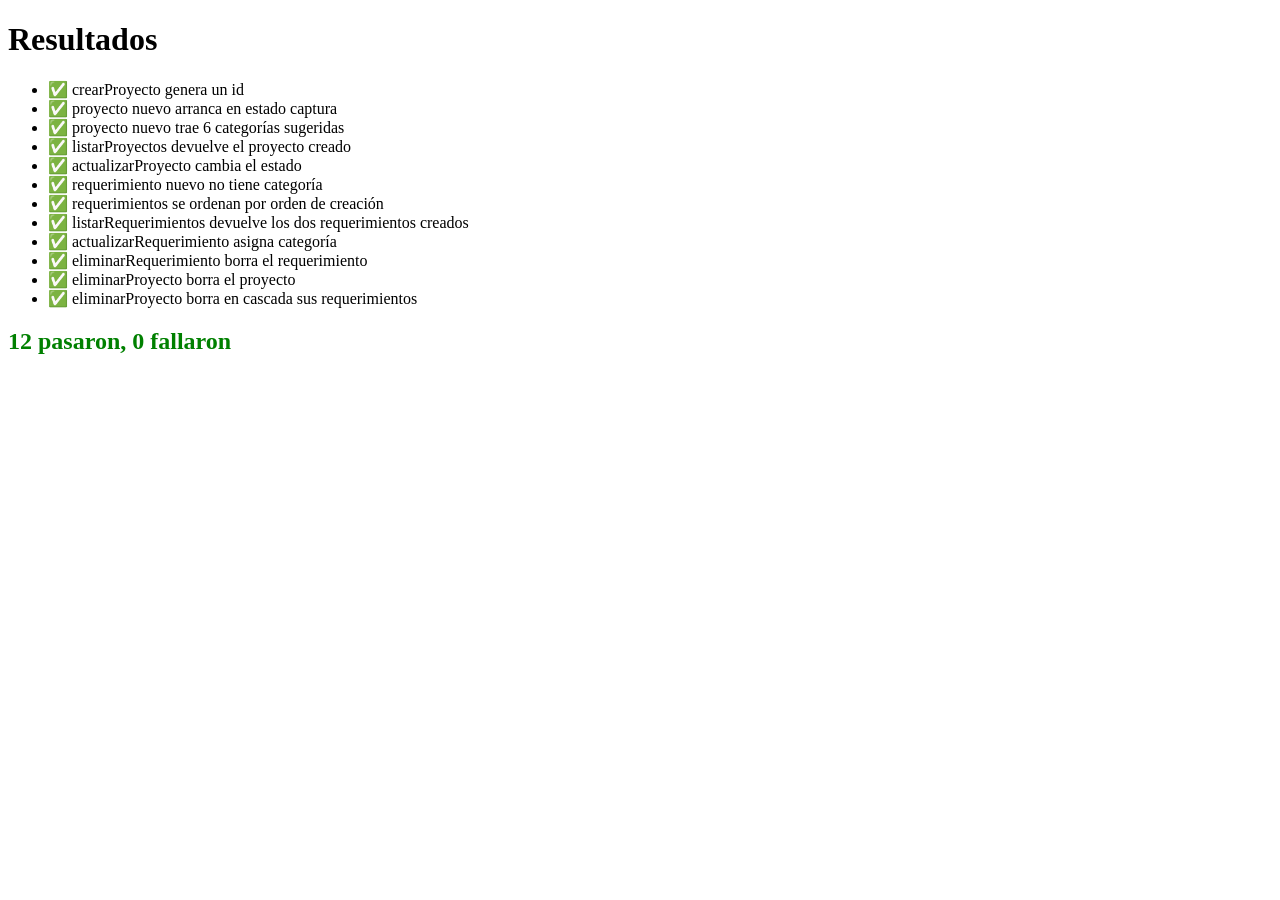
<file: tests/db-test.html>
<!DOCTYPE html>
<html lang="es">
<head>
  <meta charset="UTF-8">
  <title>Test: db.js</title>
</head>
<body>
  <h1>Resultados</h1>
  <ul id="resultados"></ul>
  <script src="../js/db.js"></script>
  <script>
    const ul = document.getElementById('resultados');
    let pasados = 0;
    let fallados = 0;

    function assert(condicion, mensaje) {
      const li = document.createElement('li');
      if (condicion) {
        li.textContent = '✅ ' + mensaje;
        pasados++;
      } else {
        li.textContent = '❌ ' + mensaje;
        li.style.color = 'red';
        fallados++;
      }
      ul.appendChild(li);
    }

    async function correr() {
      // No borra la base completa: esta página se publica junto con la app
      // en GitHub Pages, así que un reset total acá borraría datos reales
      // de obras si alguien la abre por error en producción. En cambio,
      // cada aserción trabaja sobre un proyecto propio y lo borra al final,
      // sin tocar nada preexistente.
      await DB.init();

      const proyectosAntes = (await DB.listarProyectos()).length;

      const proyecto = await DB.crearProyecto({ nombre: 'Casa Pérez', cliente: 'Juan Pérez' });
      assert(!!proyecto.id, 'crearProyecto genera un id');
      assert(proyecto.estado === 'captura', 'proyecto nuevo arranca en estado captura');
      assert(proyecto.categorias.length === 6, 'proyecto nuevo trae 6 categorías sugeridas');

      const listados = await DB.listarProyectos();
      assert(listados.length === proyectosAntes + 1, 'listarProyectos devuelve el proyecto creado');

      const actualizado = await DB.actualizarProyecto(proyecto.id, { estado: 'brief_generado' });
      assert(actualizado.estado === 'brief_generado', 'actualizarProyecto cambia el estado');

      const req1 = await DB.crearRequerimiento(proyecto.id, 'Pileta de 6x3');
      const req2 = await DB.crearRequerimiento(proyecto.id, 'Dos baños en planta alta');
      assert(req1.categoria === null, 'requerimiento nuevo no tiene categoría');
      assert(req1.orden === 0 && req2.orden === 1, 'requerimientos se ordenan por orden de creación');

      const reqs = await DB.listarRequerimientos(proyecto.id);
      assert(reqs.length === 2, 'listarRequerimientos devuelve los dos requerimientos creados');

      const reqActualizado = await DB.actualizarRequerimiento(req1.id, { categoria: 'Estructura' });
      assert(reqActualizado.categoria === 'Estructura', 'actualizarRequerimiento asigna categoría');

      await DB.eliminarRequerimiento(req2.id);
      const reqsTrasBorrar = await DB.listarRequerimientos(proyecto.id);
      assert(reqsTrasBorrar.length === 1, 'eliminarRequerimiento borra el requerimiento');

      await DB.eliminarProyecto(proyecto.id);
      const proyectosTrasBorrar = await DB.listarProyectos();
      assert(proyectosTrasBorrar.length === proyectosAntes, 'eliminarProyecto borra el proyecto');
      const reqsHuerfanos = await DB.listarRequerimientos(proyecto.id);
      assert(reqsHuerfanos.length === 0, 'eliminarProyecto borra en cascada sus requerimientos');

      const resumen = document.createElement('h2');
      resumen.textContent = `${pasados} pasaron, ${fallados} fallaron`;
      resumen.style.color = fallados === 0 ? 'green' : 'red';
      document.body.appendChild(resumen);
    }

    correr().catch((err) => {
      const li = document.createElement('li');
      li.textContent = '❌ Error inesperado: ' + err.message;
      li.style.color = 'red';
      ul.appendChild(li);
    });
  </script>
</body>
</html>
</file>
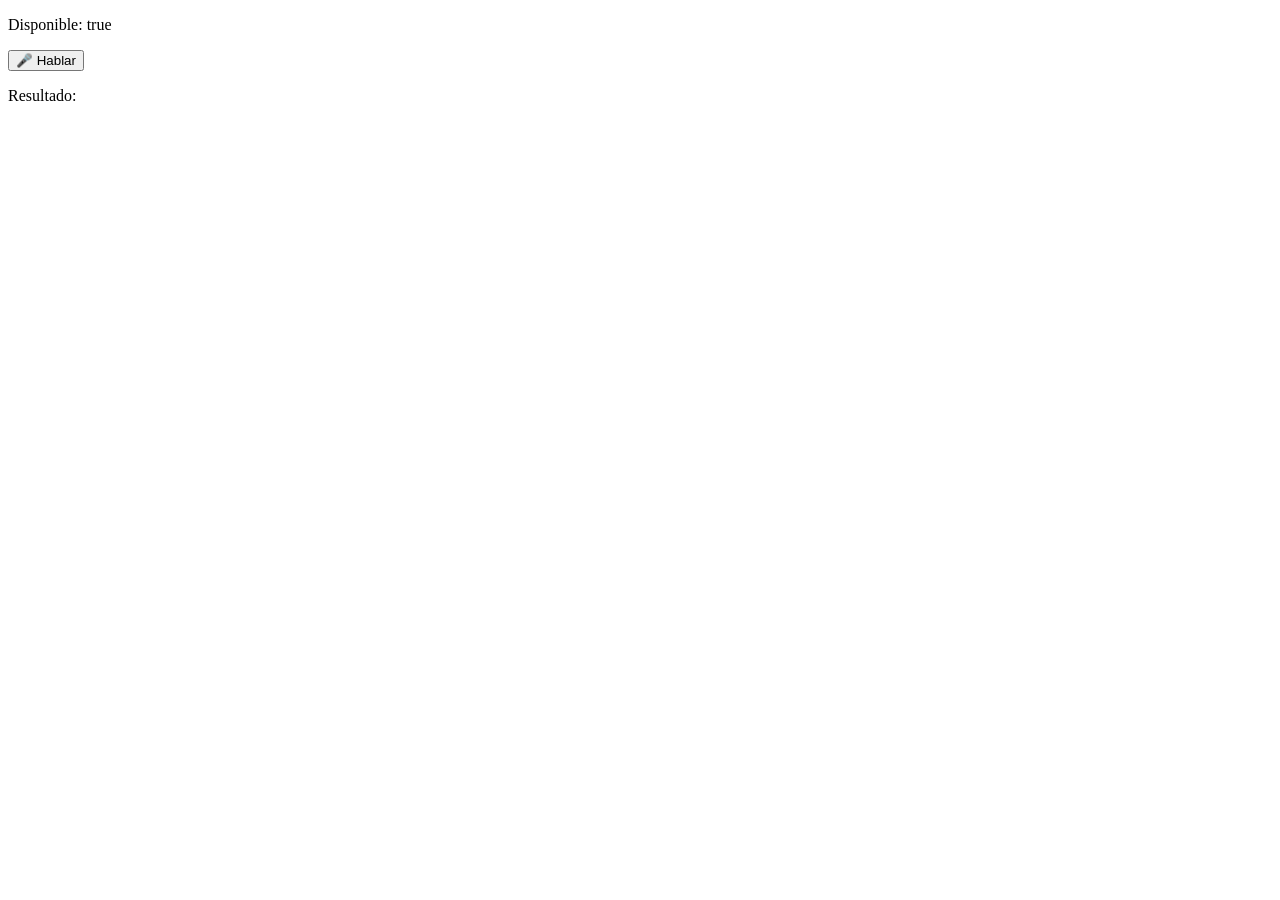
<file: tests/speech-test.html>
<!DOCTYPE html>
<html lang="es">
<head><meta charset="UTF-8"><title>Test: speech.js</title></head>
<body>
  <p>Disponible: <span id="disponible"></span></p>
  <button id="btnMic">🎤 Hablar</button>
  <p>Resultado: <span id="resultado"></span></p>
  <script src="../js/speech.js"></script>
  <script>
    document.getElementById('disponible').textContent = Speech.disponible();
    document.getElementById('btnMic').addEventListener('click', () => {
      Speech.iniciar({
        onResultado: (texto) => { document.getElementById('resultado').textContent = texto; },
        onError: (err) => { document.getElementById('resultado').textContent = 'ERROR: ' + err.message; },
      });
    });
  </script>
</body>
</html>
</file>
